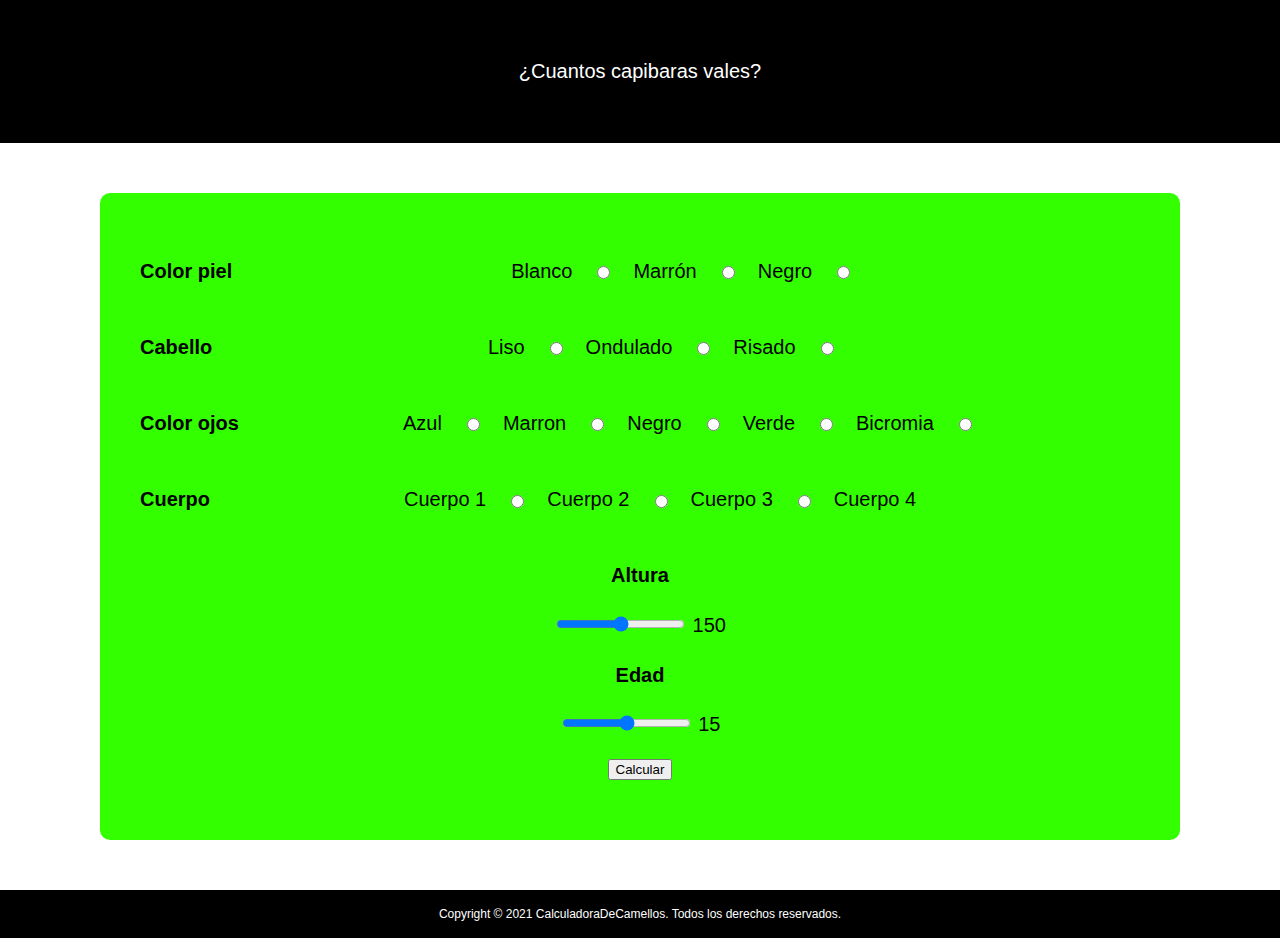
<file: Index.html>
<!DOCTYPE html>
<html lang="en">
<head>
    <meta charset="UTF-8">
    <meta name="viewport" content="width=device-width, initial-scale=1.0">
    <title>CalculadoraDeCapibarass</title>
    <link rel="stylesheet" href="./Estilos.css">
</head>

<body>
    <header id="header">¿Cuantos capibaras vales?</header>
    <form action="#" method="post" class="Calculadora">
        <section class="ColorPiel">
            <h4>Color piel</h4>
            <div class="opciones">
                <label for="blanco">Blanco</label>
                <input type="radio" name="colorPiel" id="blanco" required>
                <label for="marron">Marrón</label>
                <input type="radio" name="colorPiel" id="marron" required>
                <label for="negro">Negro</label>
                <input type="radio" name="colorPiel" id="negro" required>
            </div>
        </section>
        
        <section class="Cabello">
            <h4>Cabello</h4>
            <div class="opciones">
                <label for="peso">Liso</label>
                <input type="radio" name="cabello" required>
                <label for="peso">Ondulado</label>
                <input type="radio" name="cabello" required>
                <label for="peso">Risado</label>
                <input type="radio" name="cabello" required>
            </div>
        </section>

        <section class="ColorOjos">
            <h4>Color ojos</h4>
            <div class="opciones">
            <label for="peso">Azul</label>
            <input type="radio" name="colorOjos" required>
            <label for="peso">Marron</label>
            <input type="radio" name="colorOjos" required>
            <label for="peso">Negro</label>
            <input type="radio" name="colorOjos" required>
            <label for="peso">Verde</label>
            <input type="radio" name="colorOjos" required>
            <label for="peso">Bicromia</label>
            <input type="radio" name="colorOjos" required>
            </div>
        </section>

        <section class="Cuerpo">
            <h4>Cuerpo</h4>
            <div class="opciones">
            <label for="peso">Cuerpo 1</label>
            <input type="radio" name="cuerpo" required>
            <label for="peso">Cuerpo 2</label>
            <input type="radio" name="cuerpo" required>
            <label for="peso">Cuerpo 3</label>
            <input type="radio" name="cuerpo" required>
            <label for="peso">Cuerpo 4</label>
            </div>
        </section>

        <section class="Altura">
            <h4>Altura</h4>
            <input type="range" name="altura" id="alturaRange" min="50" max="250" step="1" required oninput="updateAltura(this.value)">
            <span id="alturaValue">150</span>
        </section>

        <section class="Edad">
            <h4>Edad</h4>
            <input type="range" name="edad" id="edadRange" min="15" max="80" step="1" required oninput="updateEdad(this.value)">
            <span id="edadValue">15</span>
        </section>
        
        <script>
            function updateEdad(value) {
                document.getElementById('edadValue').textContent = value;
            }
            function updateAltura(value) {
                document.getElementById('alturaValue').textContent = value;
            }
        </script>
        
        <p><input type="submit" value="Calcular"></p>

        
    </form>
</body>
<footer id="footer">
    <p>Copyright &copy; 2021 CalculadoraDeCamellos. Todos los derechos reservados.</p>
</footer>
</html>
</file>
<file: Estilos.css>
body {
    text-align: center;
    font-family: Arial, sans-serif;
    margin: 0;
    padding: 0;
    background-color: rgb(255, 255, 255);
}

header{
    color: white;
    background-color: black;
    padding: 60px;
    text-align: center;
    font-size: 20px;
}

footer {
    color: white;
    background-color: black;
    padding: 5px;
    text-align: center;
    font-size: 12px;
}

.Calculadora{
    background-color: rgb(51, 255, 0);
    padding: 40px;
    text-align: center;
    font-size: 20px;
    border-radius: 10px;
    margin: 100px;
    margin-top: 50px;
    margin-bottom: 50px;
}

.ColorPiel,
.Cabello,
.ColorOjos,
.Cuerpo {
    display: flex;
}

.opciones {
    display: flex;
    gap: 20px;
    justify-content: center; 
    align-items: center;
    width: 90%; 
}
</file>
